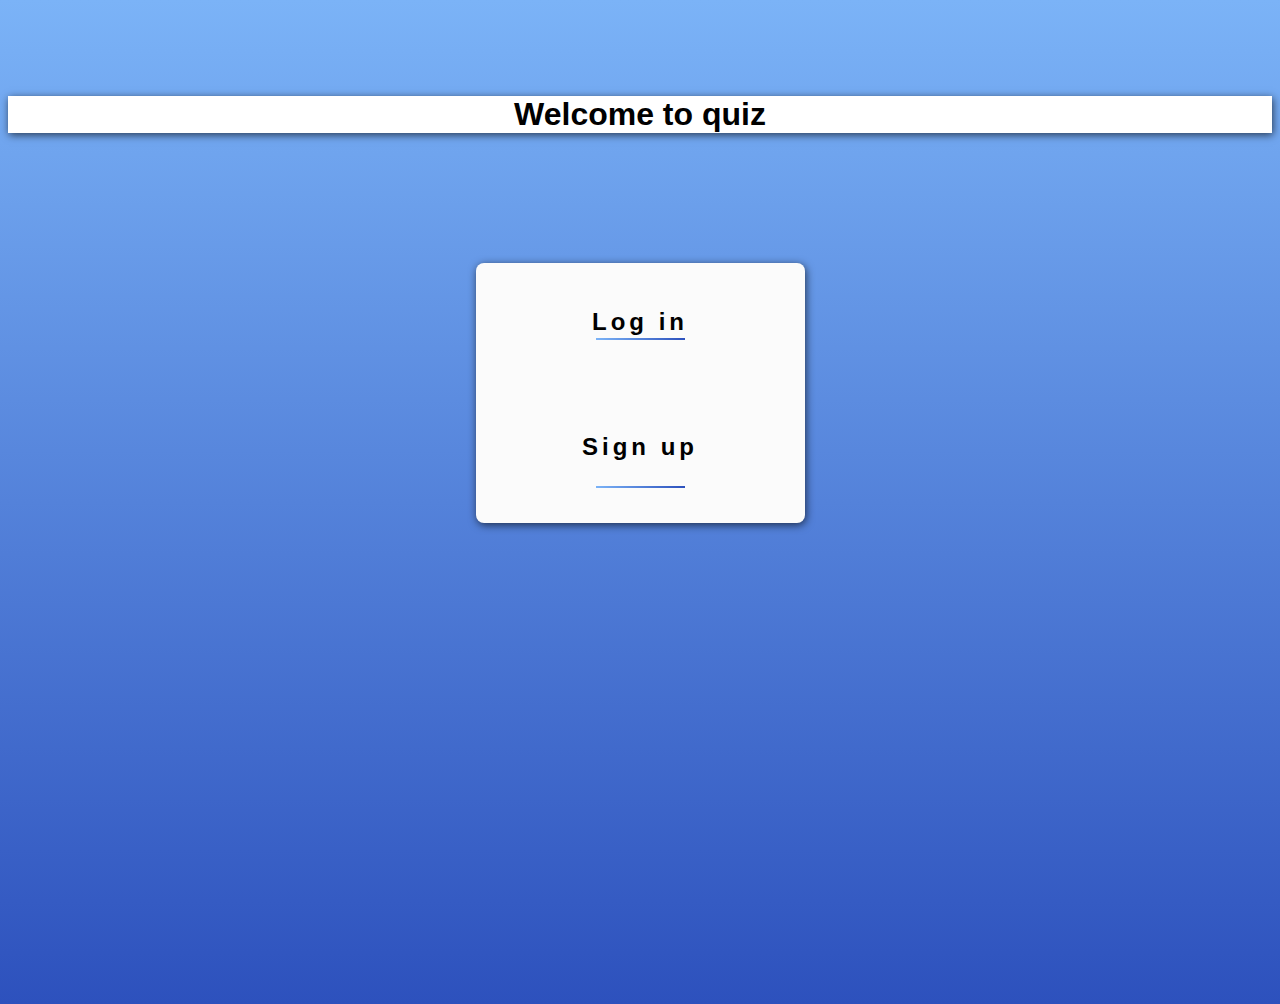
<file: index.html>
<!DOCTYPE html>
<html lang="en">
  <head>
    <meta charset="UTF-8" />
    <meta http-equiv="X-UA-Compatible" content="IE=edge" />
    <meta name="viewport" content="width=device-width, initial-scale=1.0" />

    <link rel="stylesheet" href="./css/style.css" />

    <title>Quiz</title>
  </head>
  <body>
    <div class="welcome__toquiz"><h1>Welcome to quiz</h1></div>
    <div class="card">
      <div class="card-content">
        <div class="card-title">
          <h2 class="login-part">Log in</h2>
          <div class="underline-title"></div>
        </div>

        <form action="#" class="form hide">
          <label>
            &nbsp;Email
      
          <input placeholder="Enter your email"
            id="user-email"
            class="form-content"
            type="email"
            name="email"
            autocomplete="on"
          />
        </label>
          <div class="form-border"></div>
          <label for="user-password" style="padding-top: 22px"
            >&nbsp;Password
          </label>
          <input
            placeholder="Enter your password"
            id="user-password"
            class="form-content"
            type="password"
            name="password"
          />
          <div class="form-border"></div>

          <button
            id="login-input"
            class="submit-btn"
            type="button"
            name="submit"
            onclick="logIn()"
          >
            LOGIN
          </button>
        </form>
      </div>

      <div class="card-content">
        <div class="card-title">
          <h2 class="signup">Sign up</h2>
          <div class="underline-title"></div>
        </div>

        <form class="form-signup hide">
          <label for="user-name" style="padding-top: 13px"> &nbsp;Name </label>
          <input
            placeholder="Enter your name"
            id="user-name-signup"
            class="form-content"
            type="text"
            name="name"
            required
          />
          <div class="form-border"></div>
          <label for="user-surname" style="padding-top: 22px"
            >&nbsp;Surname
          </label>
          <input
            placeholder="Enter your surname"
            id="user-surname-signup"
            class="form-content"
            type="text"
            name="surname"
            required
          />
          <div class="form-border"></div>
          <label for="user-email-signup" style="padding-top: 13px">
            &nbsp;Email
          </label>
          <input
            placeholder="Enter your email"
            id="user-email-signup"
            class="form-content"
            type="email"
            name="email"
            autocomplete="on"
            required
          />
          <div class="form-border"></div>
          <label for="user-password-signup" style="padding-top: 22px"
            >&nbsp;Password
          </label>
          <input
          placeholder="Enter your password"
            id="user-password-signup"
            class="form-content"
            type="password"
            name="password"
            required
          />
          <div class="form-border"></div>
          <button
            type="button"
            id="save_btn"
            class="submit-btn-signup"
            onclick="saveData()"
          >
            Sign Up
          </button>
        </form>
      </div>
  </body>

  <script src="./js/logIn.js"></script>
  <script src="./js/signUp.js"></script>
</html>
</file>
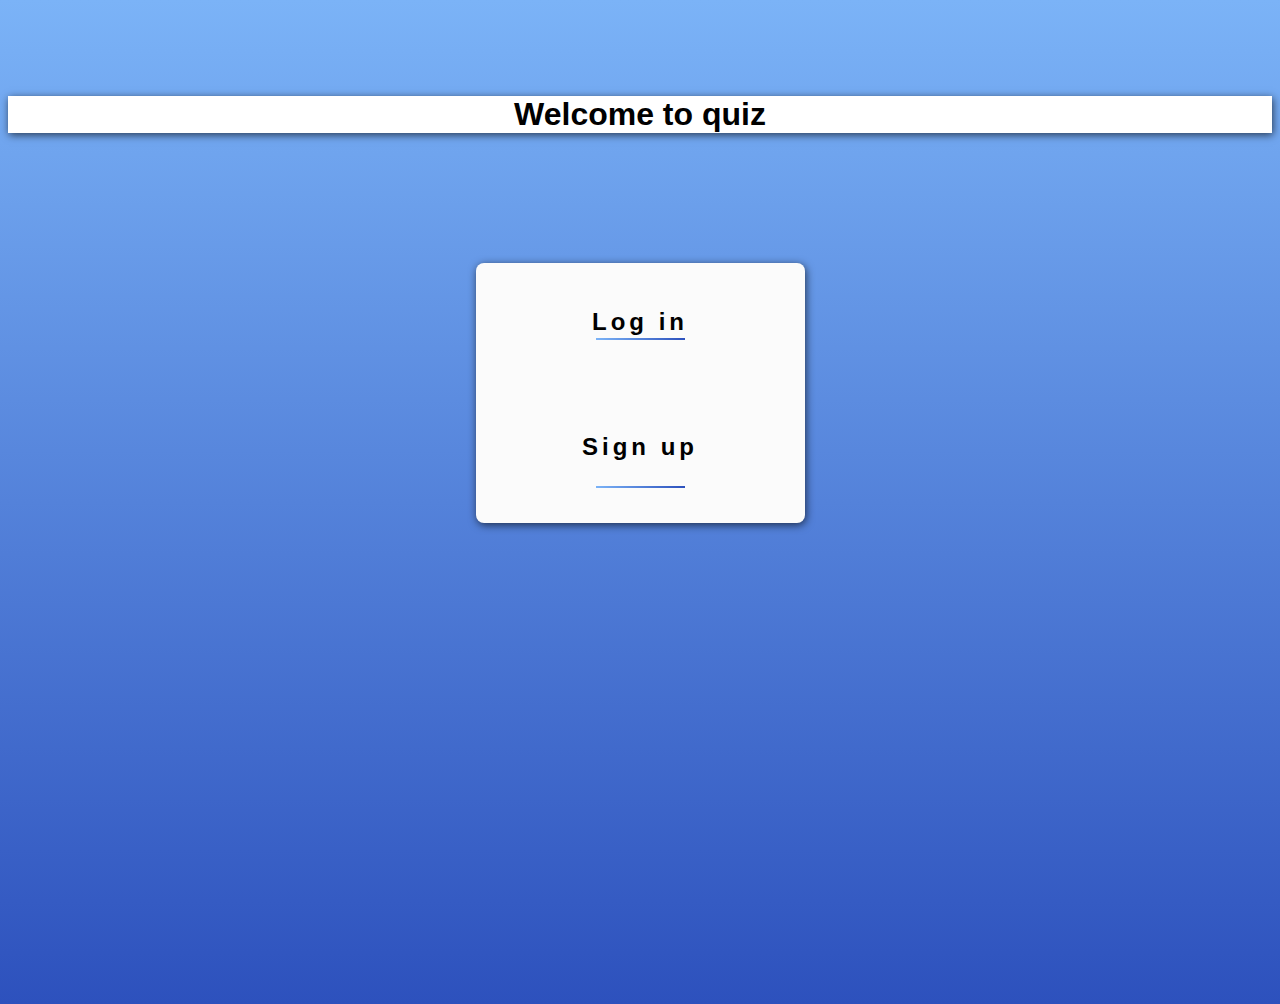
<file: profile.html>
<html>
  <head>
    <title>Quiz</title>

    <meta charset="utf-8" />
    <meta name="viewport" content="width=device-width, initial-scale=1" />
    <link rel="stylesheet" href="css/style.css" />
  </head>
  <body>
    <h1 class="profile__title">
      Javscript White Badge
      <button onclick="Logout()" class="logout">Logout</button>
      <hr />
    </h1>
    <div class="card__profile">
      <h4 class="profile__name">
        Welcome,
        <script>
          let name = localStorage.getItem('userName');
          document.write(name);
        </script>
      </h4>
      <div class="underline-title"></div>
      <div class="profile__score"></div>
      <p class="profile__paragraph">Click continue to start the quiz</p>
      <button
        id="continue-profile"
        class="continue"
        type="button"
        name="submit"
        onclick="cnt()"
      >
        Continue
      </button>
    </div>
  </body>
  <script src="./js/profile.js"></script>
  <script src="./js/questions.js"></script>
</html>
</file>
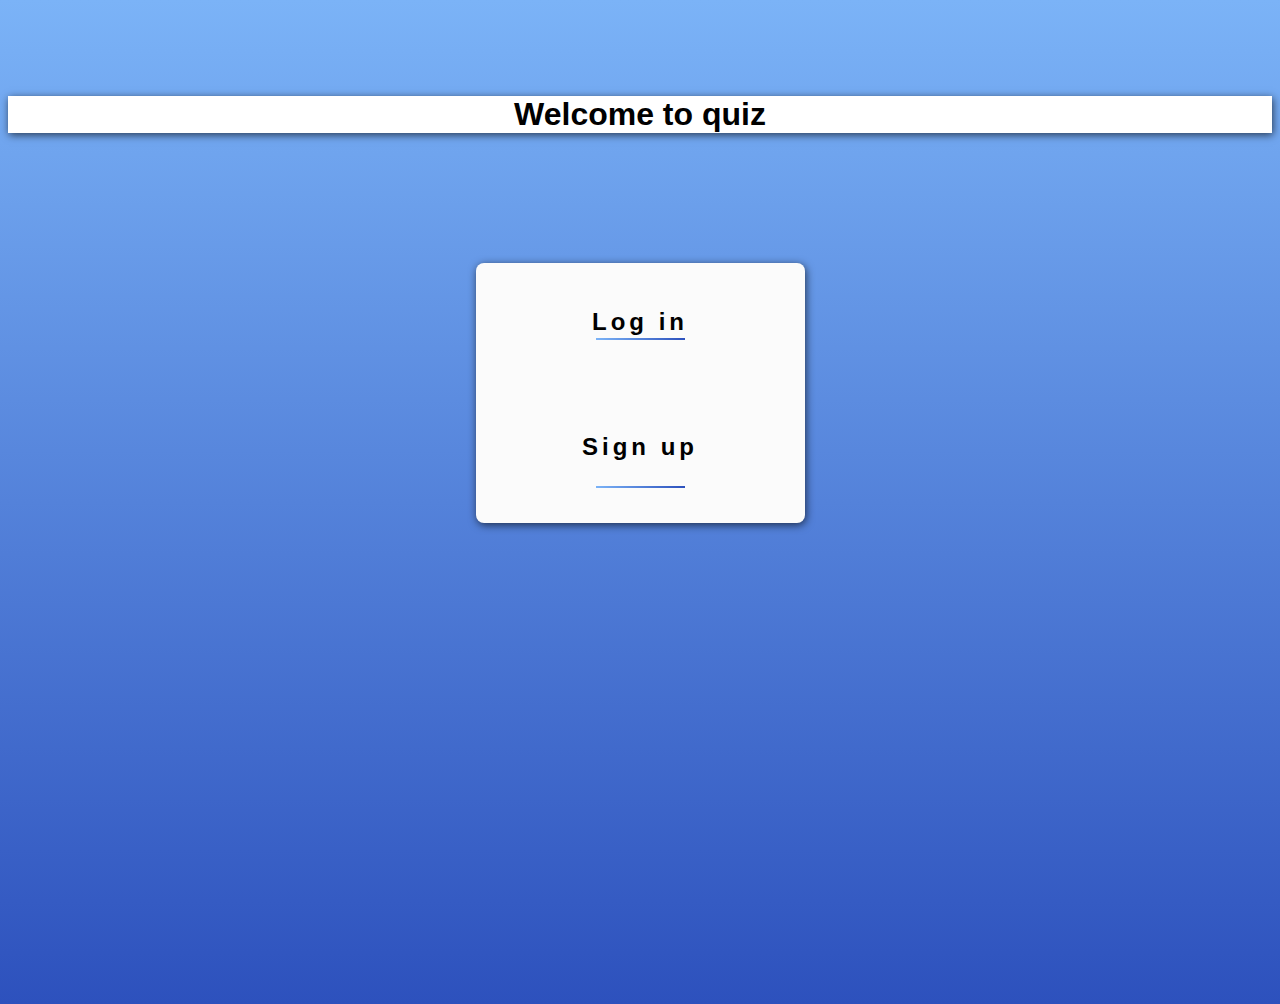
<file: questions.html>
<!DOCTYPE html>
<html lang="en">
  <head>
    <meta charset="UTF-8" />
    <meta name="viewport" content="width=device-width, initial-scale=1.0" />
    <meta http-equiv="X-UA-Compatible" content="ie=edge" />
    <title>Javascript Quiz</title>
    <link rel="stylesheet" href="./css/questions.css" />
  </head>
  <body>
    <div class="quiz__box">
      <header>
        <div class="title">Javascript white badge questions</div>
      </header>
      <section>
        <div class="question">
          <!-- <span>Lexical scope in JavaScript means </span> -->
        </div>
        <div class="answers__list">
          <div class="luck">Try your best and good luck !</div>
          <!--
          <div class="option">
            <span>Inner level can access its outer levels</span>
          </div>
          <div class="option">
            <span>Deduced at compile-time</span>
          </div>
          <div class="option">
            <span>Function scope accesses variables from the parent scope</span>
          </div>
          <div class="option">
            <span>All of the Above</span>
          </div>
          -->
        </div>
      </section>
      <footer>
        <div class="total_questions">
          <!--  
          <span
            ><p>1</p>
            of
            <p>10 Questions</p></span
          >
          -->
        </div>
        <div class="next__btn">Next</div>
      </footer>
    </div>

    <script src="./js/questions.js"></script>
    <script src="./js/profile.js"></script>
  </body>
</html>
</file>
<file: css/style.css>
a {
  text-decoration: none;
}

body {
  background: -webkit-linear-gradient(bottom, #2d51bd, #7bb3f7);
  background-repeat: no-repeat;
  min-height: 100vh;
}
label {
  font-family: 'Raleway', sans-serif;
  font-size: 1rem;
}

.welcome__toquiz {
  font-family: 'Raleway', sans-serif;
  margin: 6rem auto 8.1rem auto;
  text-align: center;
  background-color: white;
  box-shadow: 1px 2px 8px rgba(0, 0, 0, 0.65);
}

.card {
  background: #fbfbfb;
  border-radius: 8px;
  box-shadow: 1px 2px 8px rgba(0, 0, 0, 0.65);
  height: 100%;
  margin: 6rem auto 8.1rem auto;
  width: 329px;
}

.card__profile {
  background: #fbfbfb;
  border-radius: 8px;
  box-shadow: 1px 2px 8px rgba(0, 0, 0, 0.65);
  height: 50%;
  margin: 6rem auto 8.1rem auto;
  width: 329px;
  padding: 1rem;
}

.profile__name {
  font-size: 1.5rem;
  text-align: center;
  display: block;
}

.profile__paragraph {
  font-size: 1rem;
  text-align: center;
  margin-top: 7rem;
}

.profile__score {
  font-size: 2rem;
  text-align: center;
  margin-top: 5rem;
}

.card-content {
  padding: 12px 44px;
}
.card-title,
.profile__title {
  font-family: 'Raleway Thin', sans-serif;
  letter-spacing: 4px;
  padding-bottom: 23px;
  padding-top: 13px;
  text-align: center;
}
.signup {
  font-family: 'Raleway Thin', sans-serif;
  letter-spacing: 4px;
  padding-bottom: 23px;
  padding-top: 13px;
  text-align: center;
}
.submit-btn,
.submit-btn-signup,
.logout,
.continue {
  background: -webkit-linear-gradient(right, #2d51bd, #7bb3f7);
  border: none;
  border-radius: 21px;
  box-shadow: 0px 1px 8px blue;
  cursor: pointer;
  color: white;
  font-family: 'Raleway SemiBold', sans-serif;
  height: 42.3px;
  margin: 0 auto;
  margin-top: 50px;
  transition: 0.25s;
  width: 153px;
}

.logout {
  display: block;
  margin: 0 auto;
  position: relative;
  left: 40%;
}
.continue {
  display: block;
  margin: 0 auto;
  position: relative;
  text-align: center;
}
.submit-btn:hover {
  box-shadow: 0px 1px 18px blue;
}
.form,
.form-signup {
  align-items: left;
  display: flex;
  flex-direction: column;
  display: block; /* comment */
  text-align: center;
}
.form-border {
  background: -webkit-linear-gradient(right, #2d51bd, #7bb3f7);
  height: 1px;
  width: 100%;
}
.form-content,
.form-signup {
  background: #fbfbfb;
  border: none;
  outline: none;
  padding-top: 14px;
}
.underline-title {
  background: -webkit-linear-gradient(right, #2d51bd, #7bb3f7);
  height: 2px;
  margin: -1.1rem auto 0 auto;
  width: 89px;
}

form.hide {
  display: none;
  opacity: 0;
  visibility: hidden;
}
</file>
<file: css/questions.css>
* {
  margin: 0;
  padding: 0;
  box-sizing: border-box;
  font-family: 'Raleway', sans-serif;
}

body {
  background: -webkit-linear-gradient(bottom, #2d51bd, #7bb3f7);
  background-repeat: no-repeat;
  min-height: 100vh;
}

.quiz__box {
  position: absolute;
  top: 50%;
  left: 50%;
  transform: translate(-50%, -50%);
  width: 550px;
  background-color: white;
  border-radius: 8px;
  padding: 20px;
}

.quiz__box header {
  position: relative;
  z-index: 100;
  height: 70px;
  padding: 20px 30px;
  background: white;
  text-align: center;
  justify-content: space-between;
  border-radius: 8px 8px 0 0;
  box-shadow: 0px 3px 5px 1px rgba(0, 0, 0, 0, 0.1);
  font-size: 1.5rem;
}

.quiz__box section .question {
  font-size: 1.5rem;
  font-weight: 400;
}

.quiz__box section .answers__list {
  padding: 2rem 0;
  display: block;
}

.quiz__box section .answers__list .option {
  background: aliceblue;
  border: 1px solid grey;
  border-radius: 5px;
  padding: 8px 15px;
  margin-bottom: 15px;
  font-size: 1rem;
  display: flex;
  align-items: center;
  justify-content: space-between;
  cursor: pointer;
  transition: all 0.3s ease;
}

section .answers__list .option:hover {
  color: darkblue;
  background: #cce5ff;
  border-color: #b8daff;
}
.answers__list .option:last-child {
  margin-bottom: 0px;
}

.answers__list .option .icon {
  height: 2rem;
  width: 2rem;
  border: 2px solid transparent;
  border-radius: 50%;
  text-align: center;
  font-size: 1rem;
  line-height: 2rem;
  pointer-events: none;
}

.answers__list .option .icon.tick {
  border-color: green;
  color: lightgreen;
  background-color: white;
}

.answers__list .option .icon.tick {
  border-color: red;
  color: pink;
  background-color: white;
}

.quiz__box footer .total_questions span {
  display: flex;
  user-select: none;
  align-items: center;
}

footer .total_questions span p {
  font-weight: 400;
  padding: 0 5px;
}
footer .total_questions span p:first-child {
  padding-left: 0px;
}

footer .next__btn {
  background: -webkit-linear-gradient(right, #2d51bd, #7bb3f7);
  border: none;
  border-radius: 21px;
  box-shadow: 0px 1px 8px blue;
  cursor: pointer;
  color: white;
  font-family: 'Raleway SemiBold', sans-serif;
  height: 40px;
  margin: 0 auto;
  margin-top: 50px;
  transition: 0.25s;
  width: 153px;
  position: relative;
  padding-top: 8px;
  text-align: center;
}

footer .next__btn:hover {
  background-color: skyblue;
}

.option.disabled {
  pointer-events: none;
}

.luck {
  text-align: center;
  font-size: 1.2rem;
}
</file>
